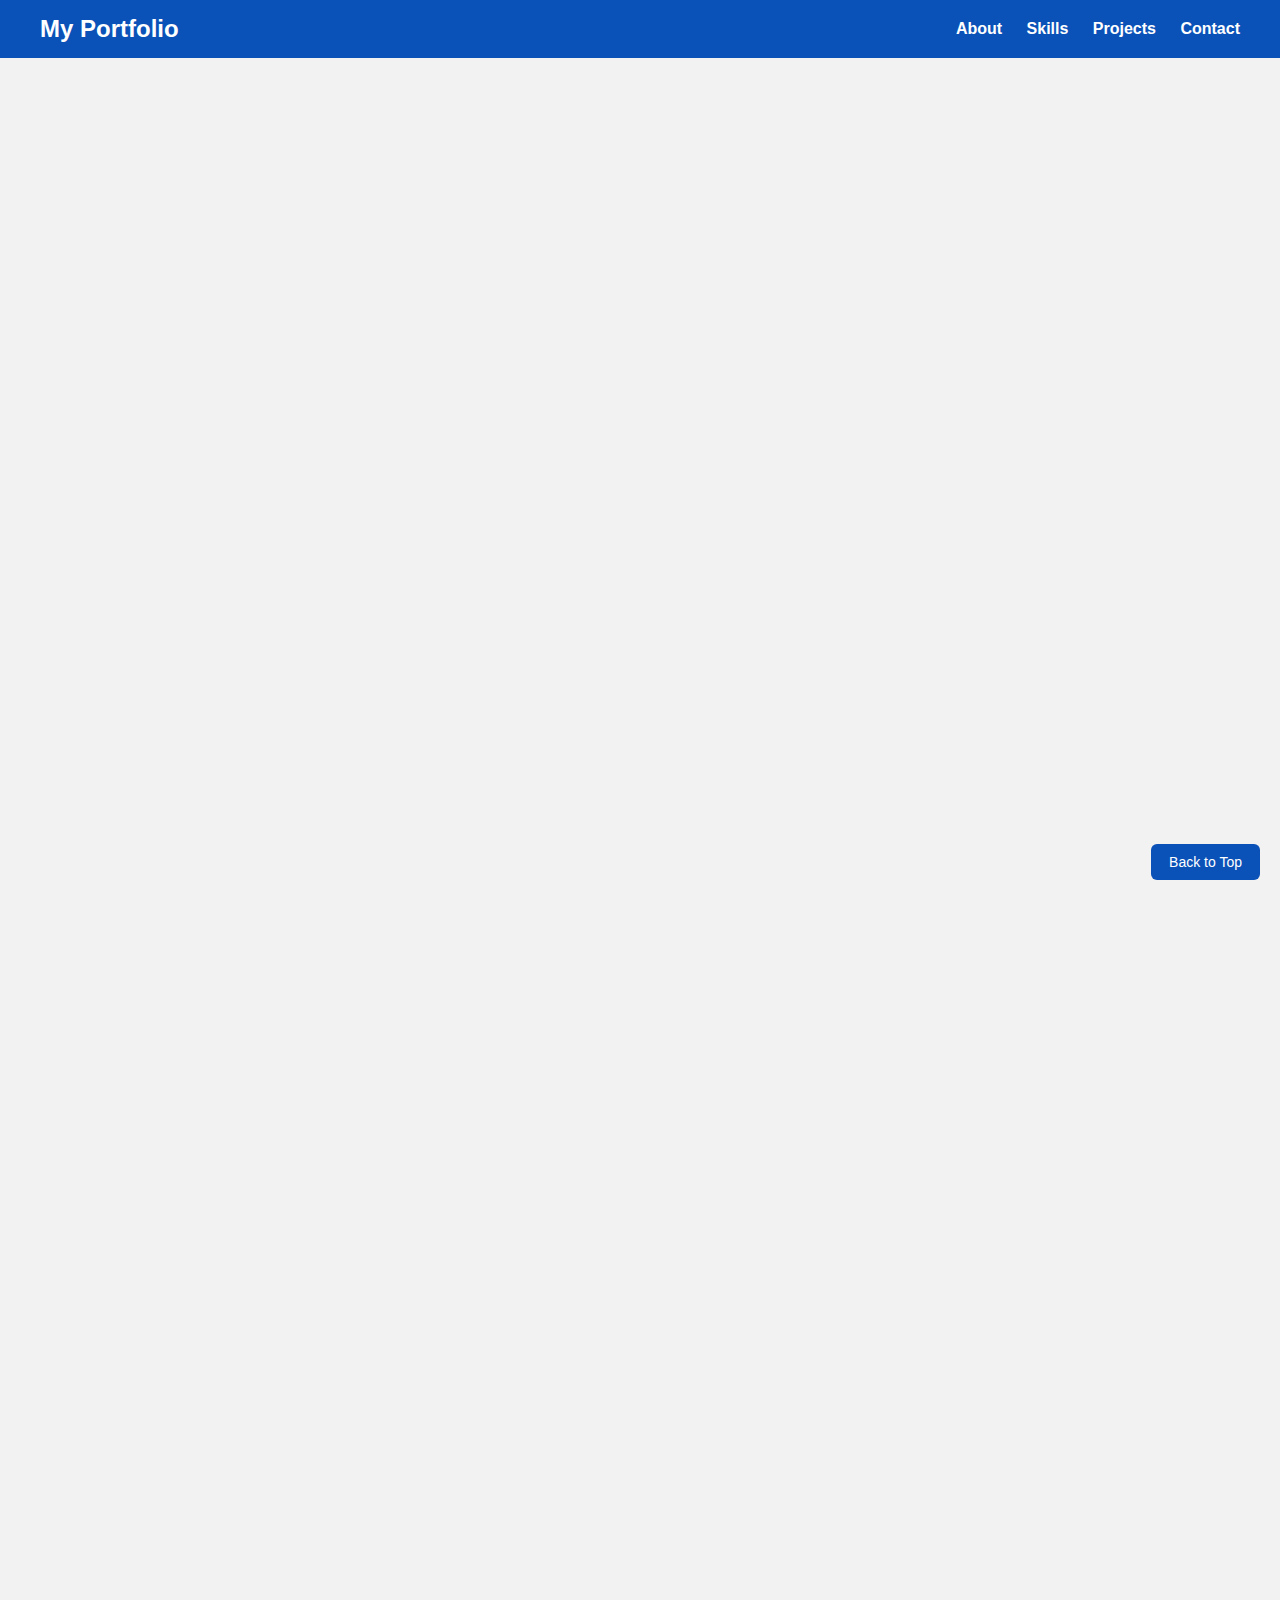
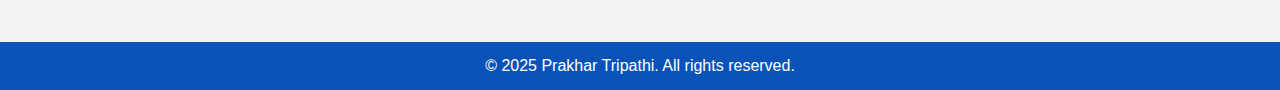
<file: lab3/index.html>
<!DOCTYPE html>
<html lang="en">
<head>
    <meta charset="UTF-8" />
    <meta name="viewport" content="width=device-width, initial-scale=1.0" />
    <title>My Portfolio</title>
    <link rel="stylesheet" href="style.css" />
</head>

<body>

    <!-- HEADER / NAVBAR -->
    <header class="navbar">
        <h2 class="logo">My Portfolio</h2>
        <nav>
            <a href="#about">About</a>
            <a href="#skills">Skills</a>
            <a href="#projects">Projects</a>
            <a href="#contact">Contact</a>
        </nav>
    </header>

    <!-- HERO SECTION -->
    <section class="hero">
        <div class="hero-text fade-in">
            <h1>Hi, I am <br><span>Full Stack Developer</span></h1>
            <p>Building modern web applications with MERN stack.</p>
        </div>

        <div class="hero-img fade-in-delay">
            <img src="photuu.jpeg" alt="Developer Avatar" />
        </div>
    </section>

    <!-- ABOUT SECTION -->
    <section id="about" class="about fade-in">
        <h2>About Me</h2>
        <p>
            My name is Prakhar Tripathi, and I’m currently learning web development.
            This is my first portfolio website where I showcase my passion for creating interactive 
            and responsive web pages. I aim to become a professional full-stack developer, and I enjoy 
            creating intuitive UI designs using HTML, CSS, and JavaScript.
        </p>
    </section>

    <!-- SKILLS SECTION -->
    <section id="skills" class="skills fade-in">
        <h2>My Skills</h2>

        <div class="skill-container">
            <div class="skill-card slide-up">HTML <br><span>Beginner</span></div>
            <div class="skill-card slide-up delay1">CSS <br><span>Beginner</span></div>
            <div class="skill-card slide-up delay2">JavaScript <br><span>Learning</span></div>
        </div>
    </section>

    <!-- PROJECTS SECTION -->
    <section id="projects" class="projects fade-in">
        <h2>My Projects</h2>

        <div class="project-card slide-up">
            <h3>Project 1</h3>
            <p>A simple HTML & CSS webpage.</p>
        </div>

        <div class="project-card slide-up delay1">
            <h3>Project 2</h3>
            <p>Another awesome mini project.</p>
        </div>
    </section>

    <!-- CONTACT SECTION -->
    <section id="contact" class="contact fade-in">
        <h2>Contact Me</h2>

        <form class="contact-form">
            <input type="text" placeholder="Enter your name" required />
            <input type="email" placeholder="Enter your email" required />
            <textarea placeholder="Write your message" required></textarea>
            <button type="submit">Send</button>
        </form>
    </section>

    <!-- FOOTER -->
    <footer class="footer">
        <p>© 2025 Prakhar Tripathi. All rights reserved.</p>
    </footer>

    <!-- SCROLL TO TOP BUTTON -->
    <a href="#top" class="back-to-top">Back to Top</a>

</body>
</html>
</file>
<file: lab3/style.css>
/* GLOBAL STYLES */
* {
    margin: 0;
    padding: 0;
    box-sizing: border-box;
    font-family: Arial, sans-serif;
}

body {
    background: #f2f2f2;
    scroll-behavior: smooth;
}

/* NAVBAR */
.navbar {
    background: #0a52b8;
    color: white;
    padding: 15px 40px;
    display: flex;
    justify-content: space-between;
    align-items: center;
    position: sticky;
    top: 0;
    z-index: 10;
}

.navbar nav a {
    margin-left: 20px;
    color: white;
    text-decoration: none;
    font-weight: bold;
}

.navbar nav a:hover {
    opacity: 0.8;
}

/* HERO SECTION */
.hero {
    display: flex;
    justify-content: space-between;
    align-items: center;
    padding: 60px 40px;
}

.hero-text h1 {
    font-size: 48px;
    font-weight: bold;
}

.hero-text span {
    color: #ff7043;
}

.hero-img img {
    width: 250px;
    border-radius: 50%;
}

/* SECTION HEADINGS */
section h2 {
    margin-bottom: 20px;
    font-size: 28px;
    color: #222;
}

/* ABOUT */
.about, .skills, .projects, .contact {
    padding: 40px;
}

/* SKILLS SECTION */
.skill-container {
    display: flex;
    gap: 20px;
}

.skill-card {
    flex: 1;
    background: #0a52b8;
    color: white;
    padding: 25px;
    text-align: center;
    font-size: 20px;
    border-radius: 8px;
    cursor: default;
    transition: transform 0.3s ease;
}

.skill-card span {
    font-size: 14px;
    opacity: 0.8;
}

.skill-card:hover {
    transform: scale(1.05);
}

/* PROJECT CARDS */
.project-card {
    background: white;
    padding: 30px;
    margin: 20px 0;
    border-radius: 8px;
    text-align: center;
    border: 1px solid #ddd;
}

/* CONTACT */
.contact-form {
    width: 350px;
    background: white;
    padding: 25px;
    border-radius: 8px;
    border: 1px solid #ddd;
}

.contact-form input,
.contact-form textarea {
    width: 100%;
    padding: 12px;
    margin-top: 12px;
    border-radius: 6px;
    border: 1px solid #ccc;
}

.contact-form button {
    width: 100%;
    margin-top: 12px;
    padding: 12px;
    background: #0a52b8;
    color: white;
    border: none;
    font-weight: bold;
    border-radius: 6px;
    cursor: pointer;
}

.contact-form button:hover {
    opacity: 0.9;
}

/* FOOTER */
.footer {
    background: #0a52b8;
    padding: 15px;
    text-align: center;
    color: white;
    margin-top: 30px;
}

/* BACK TO TOP BUTTON */
.back-to-top {
    background: #0a52b8;
    color: white;
    padding: 10px 18px;
    text-decoration: none;
    border-radius: 6px;
    position: fixed;
    bottom: 20px;
    right: 20px;
    font-size: 14px;
}

/* ANIMATIONS */
.fade-in {
    animation: fadeIn 1.2s ease forwards;
    opacity: 0;
}

.fade-in-delay {
    animation: fadeIn 1.5s ease forwards;
    opacity: 0;
}

.slide-up {
    animation: slideUp 1s ease forwards;
    opacity: 0;
    transform: translateY(40px);
}

.delay1 { animation-delay: 0.3s; }
delay2 { animation-delay: 0.6s; }

/* KEYFRAMES */
@keyframes fadeIn {
    to { opacity: 1; }
}

@keyframes slideUp {
    to {
        opacity: 1;
        transform: translateY(0);
    }
}
</file>
